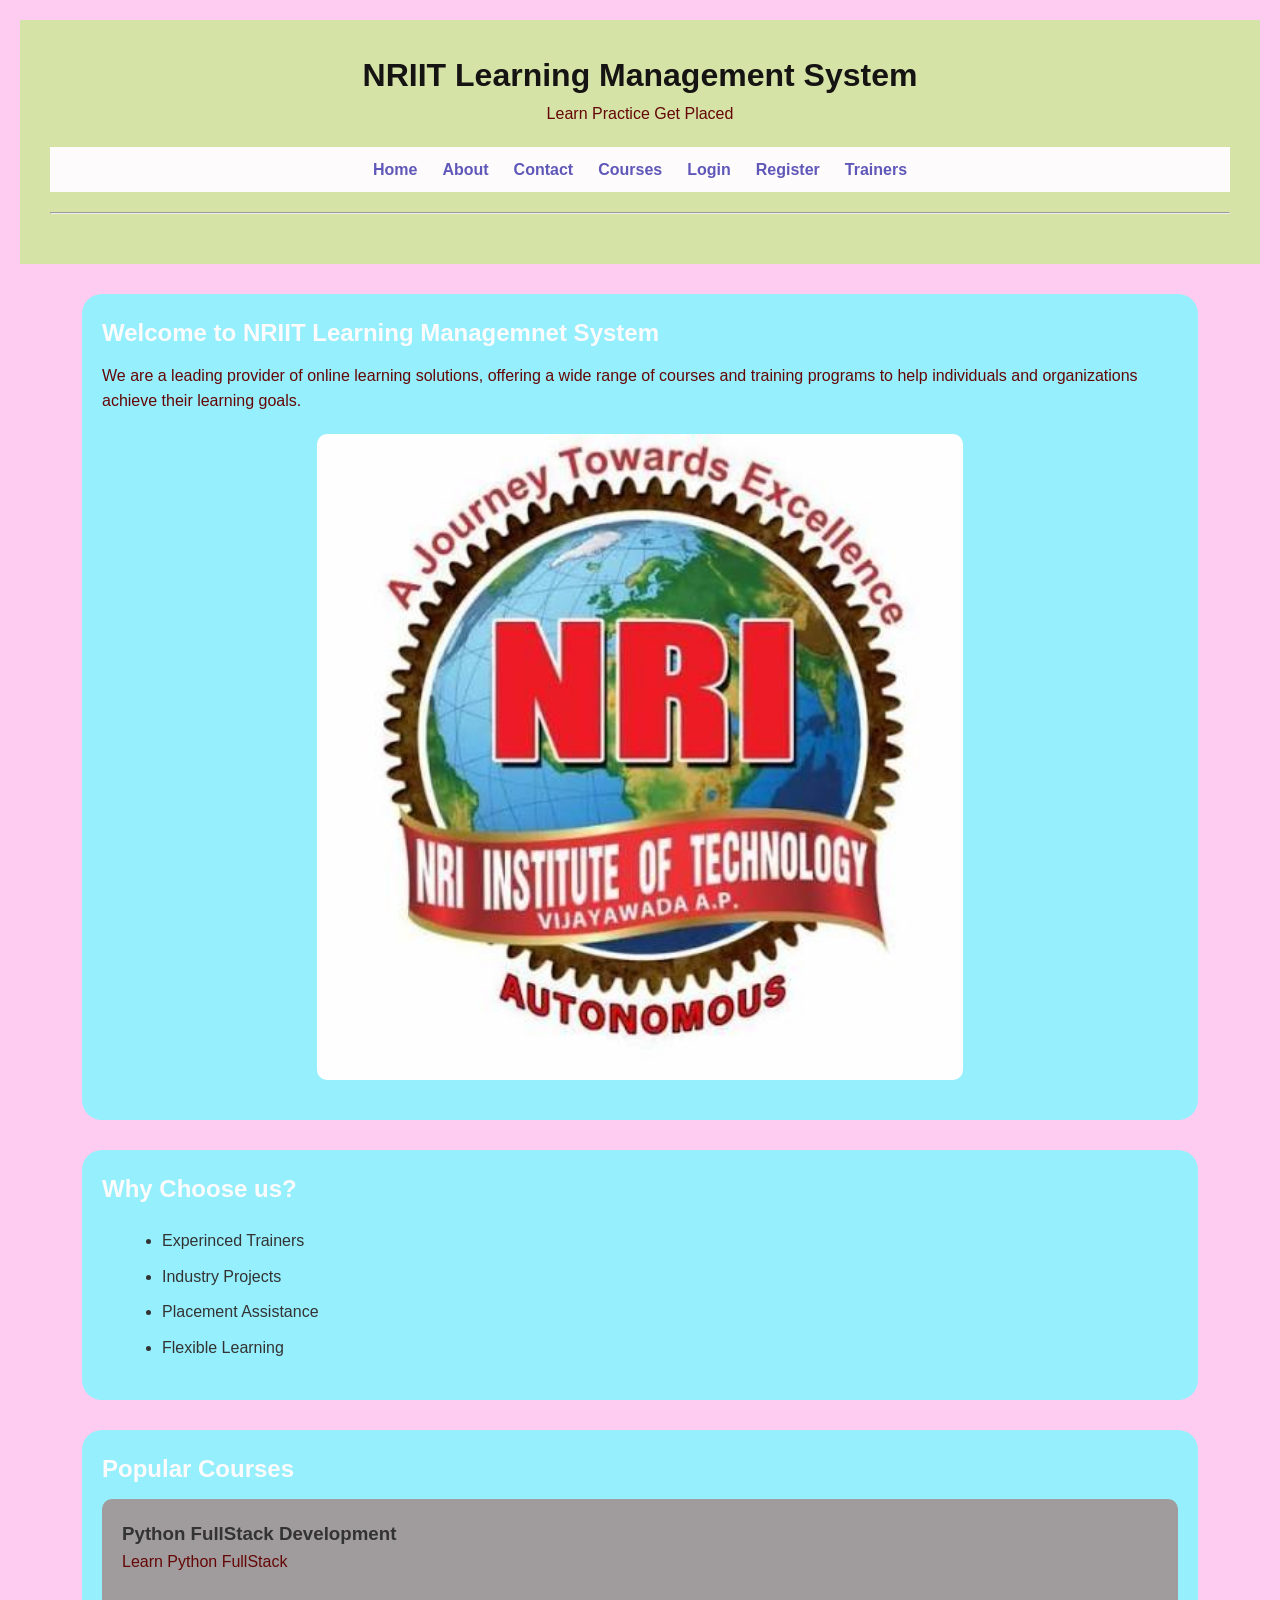
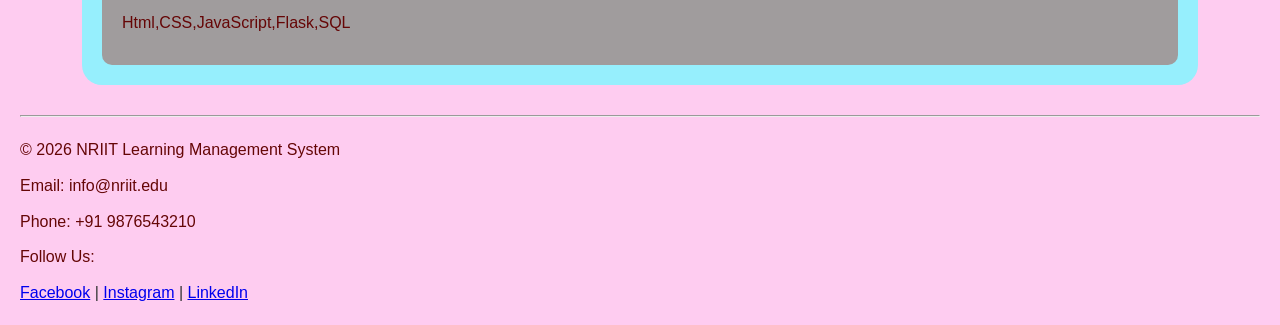
<file: index.html>
<!DOCTYPE html>
<html lang="en">
<head>
    <meta charset="UTF-8">
    <meta name="viewport" content="width=device-width, initial-scale=1.0">
    <link rel="stylesheet" href="css/style.css">
    <title>Python FullStack</title>
</head>
<body>
    <header>
        <h1>NRIIT Learning Management System</h1>
        <p>Learn Practice Get Placed</p>
        <nav>
            <a href="index.html">Home</a>
            <a href="about.html">About</a>
            <a href="contact.html">Contact</a>
            <a href="courses.html">Courses</a>
            <a href="login.html">Login</a>
            <a href="register.html">Register</a>
            <a href="trainers.html">Trainers</a>
        </nav>
        <hr>
    </header>
    <main>
        <section>
            <h2>Welcome to NRIIT Learning Managemnet System</h2>
            <p>We are a leading provider of online learning solutions, offering a wide range of courses and training
                programs to help individuals and organizations achieve their learning goals. </p>
            <img src="images/image.jpg" alt="Banner" width="500" class="banner">
        </section>
        <section>
            <h2>Why Choose us?</h2>
            <ul>
                <li>Experinced Trainers</li>
                <li>Industry Projects</li>
                <li>Placement Assistance</li>
                <li>Flexible Learning</li>
            </ul>
        </section>
        <section> 
            <h2>Popular Courses</h2>
            <article>
                <h3>Python FullStack Development</h3>
                <p>Learn Python FullStack</p><br>
                <p>
                    Html,CSS,JavaScript,Flask,SQL
                </p>
            </article>
        </section>
    </main>
        <footer>
        <hr>
        <p>&copy; 2026 NRIIT Learning Management System</p>
        <p>Email: info@nriit.edu</p>
        <p>Phone: +91 9876543210</p>
        <p>Follow Us:</p>
        <a href="#">Facebook</a> |
        <a href="#">Instagram</a> |
        <a href="#">LinkedIn</a>
    </footer>

</body>
</html>
</file>
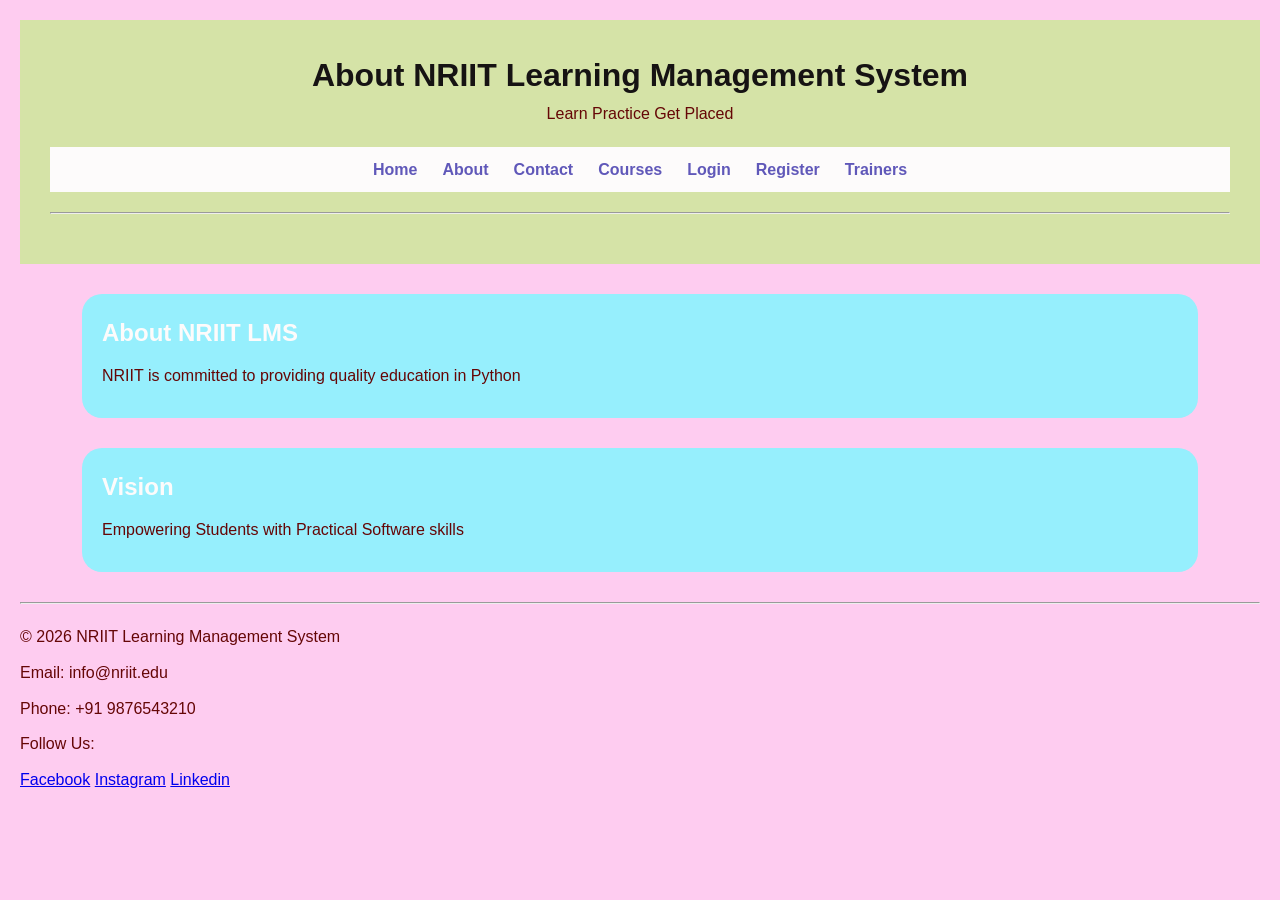
<file: about.html>
<!DOCTYPE html>
<html lang="en">
<head>
    <meta charset="UTF-8">
    <meta name="viewport" content="width=device-width, initial-scale=1.0">
    <link rel="stylesheet" href="css/style.css">
    <title>About page</title>
</head>
<body>
    <header>
    <h1>About NRIIT Learning Management System</h1>
    <p> Learn Practice Get Placed</p>
    <nav>
        <a href="index.html">Home</a>
        <a href="about.html">About</a>
        <a href="contact.html">Contact</a>
        <a href="courses.html">Courses</a>
        <a href="login.html">Login</a>
        <a href="register.html">Register</a>
        <a href="trainers.html">Trainers</a>
    </nav>
    <hr>
    </header>
    <main>
        <section>
            <h2>About NRIIT LMS</h2>
            <p>NRIIT is committed to providing quality education in Python</p>
        </section>
        <section>
            <h2>Vision</h2>
            <p>Empowering Students with Practical Software skills</p>
        </section>
    </main>
    <footer>
        <hr>
        <p>&copy; 2026 NRIIT Learning Management System</p>
        <p>Email: info@nriit.edu</p>
        <p>Phone: +91 9876543210</p>
        <p>Follow Us:</p>
        <a href="#">Facebook</a>
        <a href="#">Instagram</a>
        <a href="#">Linkedin</a>
    </footer>
</body>
</html>
</file>
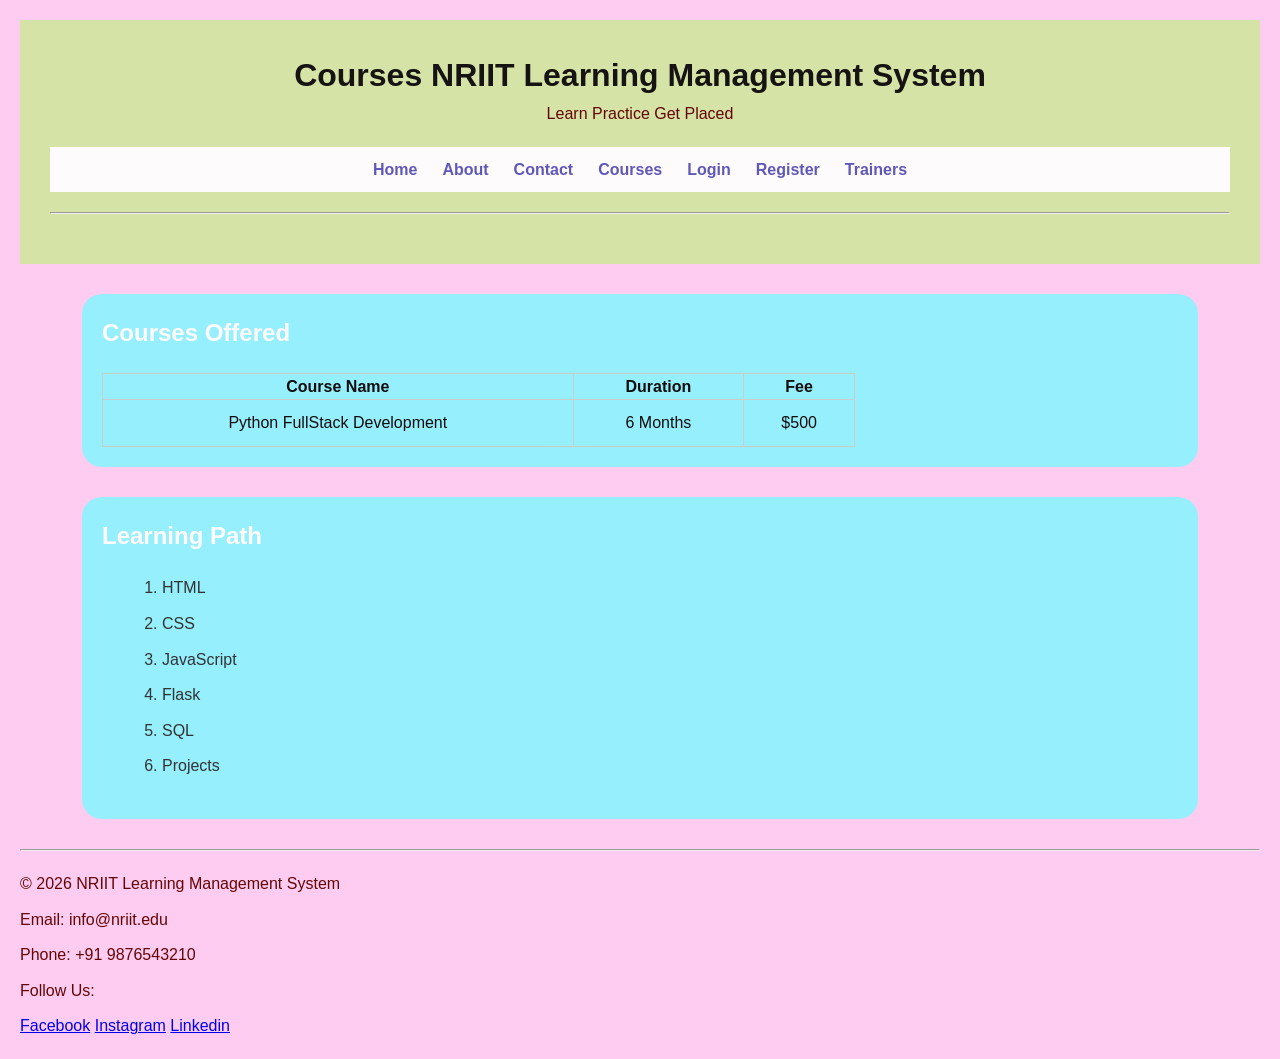
<file: courses.html>
<!DOCTYPE html>
<html lang="en">
<head>
    <meta charset="UTF-8">
    <meta name="viewport" content="width=device-width, initial-scale=1.0">
    <link rel="stylesheet" href="css/style.css">
    <title>Courses page</title>
</head>
<body>
    <header>
    <h1>Courses NRIIT Learning Management System</h1>
    <p> Learn Practice Get Placed</p>
    <nav>
        <a href="index.html">Home</a>
        <a href="about.html">About</a>
        <a href="contact.html">Contact</a>
        <a href="courses.html">Courses</a>
        <a href="login.html">Login</a>
        <a href="register.html">Register</a>
        <a href="trainers.html">Trainers</a>
    </nav>
    <hr>
    </header>
    <main>
        <section>
            <h2>Courses Offered</h2>
            <table border="1" cellpadding="10">
                <tr>
                    <th>Course Name</th>
                    <th>Duration</th>
                    <th>Fee</th>
                </tr>
                <tr>
                    <td>Python FullStack Development</td>
                    <td>6 Months</td>
                    <td>$500</td>
                </tr>
            </table>
        </section>
        <section>
            <h2>Learning Path</h2>
            <ol>
                <li>HTML</li>
                <li>CSS</li>
                <li>JavaScript</li>
                <li>Flask</li>
                <li>SQL</li>
                <li>Projects</li>
            </ol>
    </main>
    <footer>
        <hr>
        <p>&copy; 2026 NRIIT Learning Management System</p>
        <p>Email: info@nriit.edu</p>
        <p>Phone: +91 9876543210</p>
        <p>Follow Us:</p>
        <a href="#">Facebook</a>
        <a href="#">Instagram</a>
        <a href="#">Linkedin</a>
    </footer>
</body>
</html>
</file>
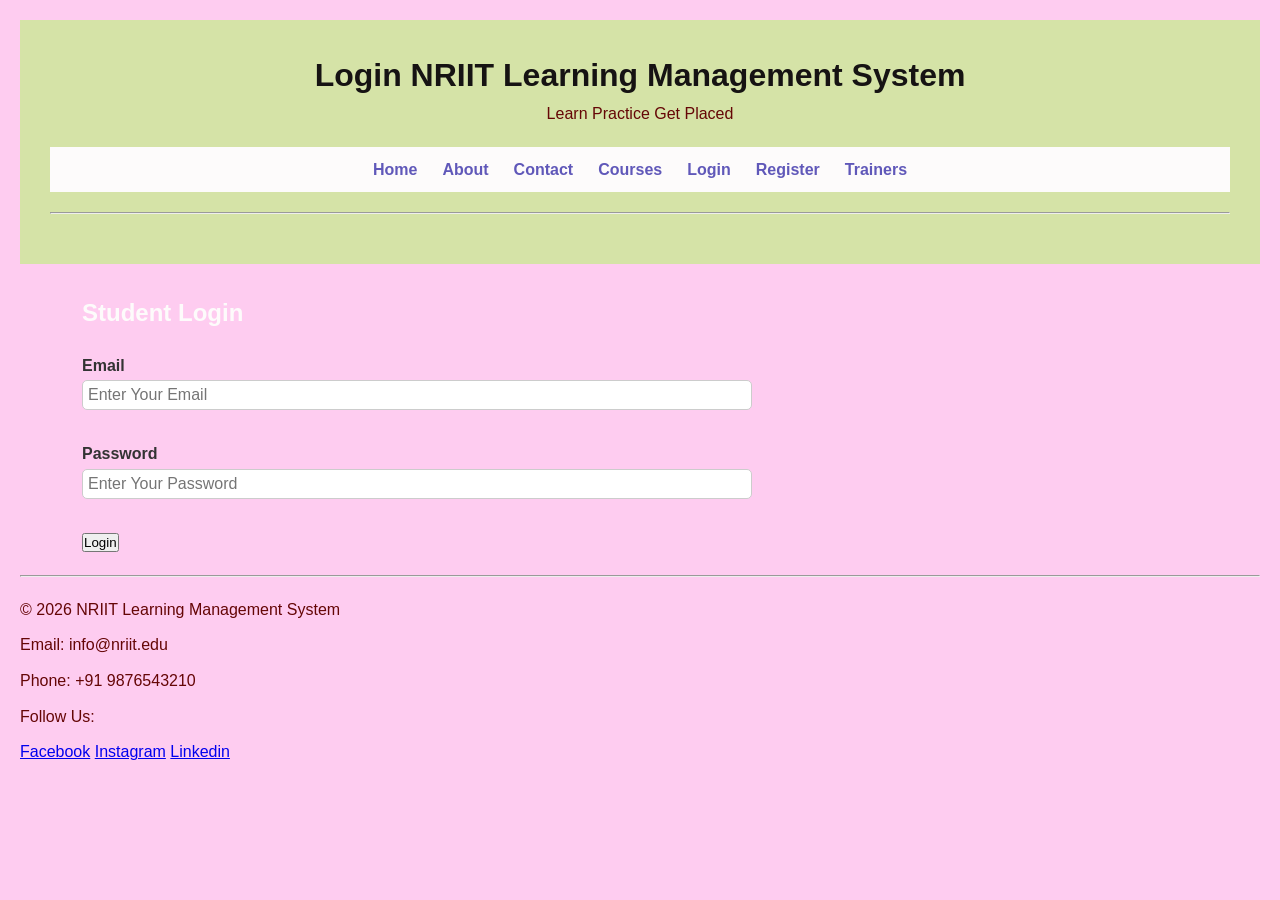
<file: login.html>
<!DOCTYPE html>
<html lang="en">
<head>
    <meta charset="UTF-8">
    <meta name="viewport" content="width=device-width, initial-scale=1.0">
    <link rel="stylesheet" href="css/style.css">
    <title>Login page</title>
</head>
<body>
    <header>
    <h1>Login NRIIT Learning Management System</h1>
    <p> Learn Practice Get Placed</p>
    <nav>
        <a href="index.html">Home</a>
        <a href="about.html">About</a>
        <a href="contact.html">Contact</a>
        <a href="courses.html">Courses</a>
        <a href="login.html">Login</a>
        <a href="register.html">Register</a>
        <a href="trainers.html">Trainers</a>
    </nav>
    <hr>
    </header>
    <main>
        <h2>Student Login</h2>
        <form>
            <label>Email</label>
            <input type="email" placeholder="Enter Your Email"><br><br>
            <label>Password</label>
            <input type="password" placeholder="Enter Your Password"><br><br>
            <input type="Submit" value="Login">
        </form>
    </main>
    <footer>
        <hr>
        <p>&copy; 2026 NRIIT Learning Management System</p>
        <p>Email: info@nriit.edu</p>
        <p>Phone: +91 9876543210</p>
        <p>Follow Us:</p>
        <a href="#">Facebook</a>
        <a href="#">Instagram</a>
        <a href="#">Linkedin</a>
    </footer>
</body>
</html>
</file>
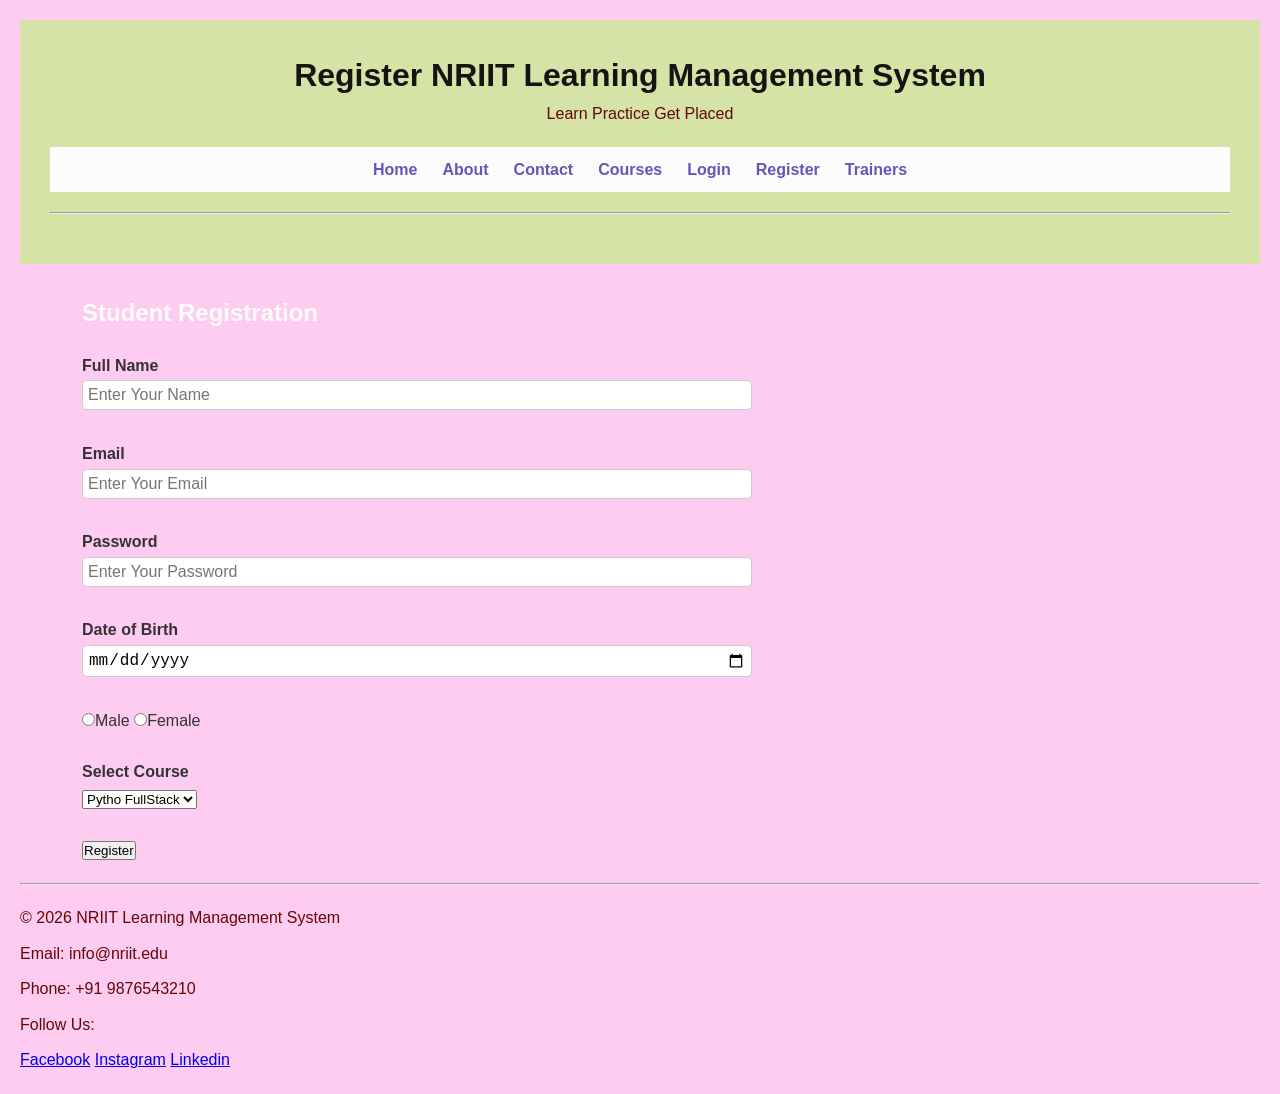
<file: register.html>
<!DOCTYPE html>
<html lang="en">
<head>
    <meta charset="UTF-8">
    <meta name="viewport" content="width=device-width, initial-scale=1.0">
    <link rel="stylesheet" href="css/style.css">
    <title>Register page</title>
</head>
<body>
    <header>
    <h1>Register NRIIT Learning Management System</h1>
    <p> Learn Practice Get Placed</p>
    <nav>
        <a href="index.html">Home</a>
        <a href="about.html">About</a>
        <a href="contact.html">Contact</a>
        <a href="courses.html">Courses</a>
        <a href="login.html">Login</a>
        <a href="register.html">Register</a>
        <a href="trainers.html">Trainers</a>
    </nav>
    <hr>
    </header>
    <main>
        <h2>Student Registration</h2>
        <form>
            <label>Full Name</label>
            <input type="text" placeholder="Enter Your Name"><br><br>
            <label>Email</label>
            <input type="email" placeholder="Enter Your Email"><br><br>
            <label>Password</label>
            <input type="password" placeholder="Enter Your Password"><br><br>
            <label>Date of Birth</label>
            <input type="date"><br><br>
             <input type="radio" name="gender" value="male">Male
            <input type="radio" name="gender" value="female">Female
            <br><br>
            <label>Select Course</label>
            <select>
                <option>Pytho FullStack</option>
                <option>Java FullStack</option>
                <option>Data Science</option>
            </select>
            <br><br>
            <input type="Submit" value="Register">
        </form>
    </main>
    <footer>
        <hr>
        <p>&copy; 2026 NRIIT Learning Management System</p>
        <p>Email: info@nriit.edu</p>
        <p>Phone: +91 9876543210</p>
        <p>Follow Us:</p>
        <a href="#">Facebook</a>
        <a href="#">Instagram</a>
        <a href="#">Linkedin</a>
    </footer>
</body>
</html>
</file>
<file: css/style.css>
*{
    margin: 0;
    padding: 0;
    box-sizing: border-box;    
}
body{
    font-family: Arial, Helvetica, sans-serif;
    line-height: 1.6;
    background-color: #feccf0;
    color: #333;
    padding: 20px;
}
header{
    background-color:#d0e79ee2;
    color: #161313;
    padding:30px;
    text-align:center;
}
hr{
    margin: 20px 0;
}
nav{
    background-color: #fdfbfb;
    padding: 10px;
    justify-content: center;
    gap: 25px;
    margin-top: 20px;
    flex-wrap: wrap;
    display: flex;

}
nav a{
    color: #6058b9;
    text-decoration: none;
    font-weight:bold;
}
nav a:hover{
    text-decoration: underline;
}
main{
    margin:auto;
    width:90%;
    margin-top:30px;
}
section{
    margin-bottom: 30px;
    background-color: #96effd;
    padding: 20px;
    border-radius: 20px;
}
h2{
    color:#fdfbfb;
    margin-bottom: 10px;
}
p{
    color:#650606;
    margin-bottom: 10px;
}
.banner{
    width:60%;
    display:block;
    margin: 20px auto;
    border-radius: 10px;
}     
ul{
    list-style-type:disc;
    margin-left: 50px;
    padding: 10px;
}
li{
    margin-bottom: 10px;
}
article{
    background-color: #fdfbfb;
    padding: 20px;
    border-radius: 10px;
}
article{
    background-color:#a09c9d;
}
table{
    width: 70%;
    border-collapse: collapse;
    margin-top: 20px;
    color: #120d0d;

}
td{
    padding: 10px;
    text-align: center;
}
table, th, td{
    border: 1px solid #ccc;
}
tr:hover{
    background-color: #f2f2f2;
}
ol{
    margin-left: 50px;
    padding: 10px;
}
ol li{
    margin-bottom: 10px;
}
form{
    margin-top:20px;
}
label{
    display: block;
    margin-bottom: 2px;
    font-weight: bold;
}
input:not([type="submit"]):not([type="radio"]){
    width: 60%;
    padding: 5px;
    margin-bottom: 5px;
    border: 1px solid #ccc;
    border-radius:5px;
    font-size:16px;
}
</file>
